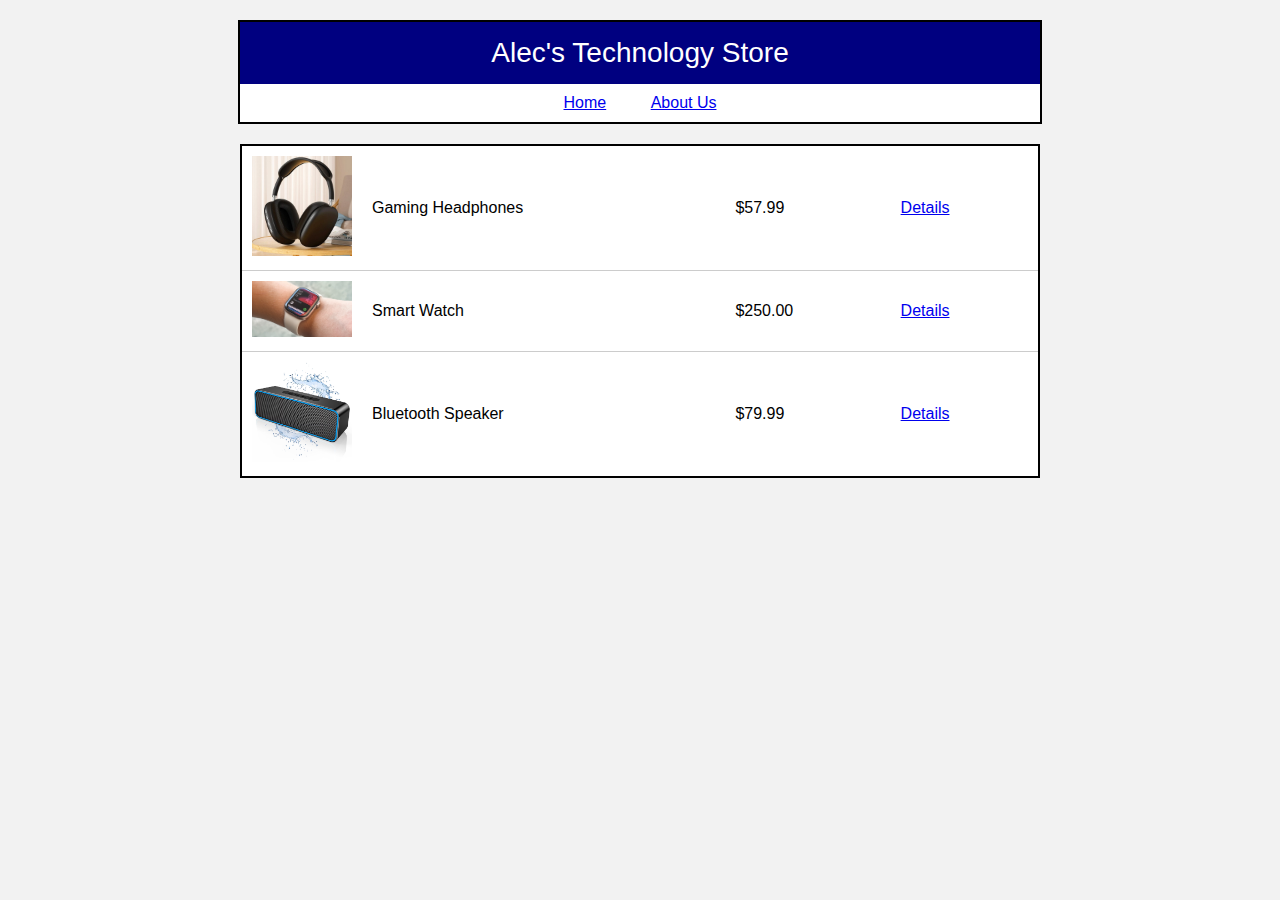
<file: assignment2/index.htm>
<!DOCTYPE html>
<html>
<head>
    <title>Alec's Technology Store - Home</title> <!-- Title of the page -->
    <link rel="stylesheet" href="css/styles.css"> <!-- Link to the CSS stylesheet for styling the page -->
</head>
<body>

<div id="header"> <!-- Header section of the page -->

    <div id="siteTitle">
        Alec's Technology Store
    </div> 

    <div id="nav">
        <a href="index.htm">Home</a> <!-- Link to the home page -->
        <span class="space"></span>
        <a href="about.htm">About Us</a> <!-- Link to the about us page -->
    </div>

</div>

<table>

<tr> <!-- Used first tr/td for this based w3schools -->
    <td class="thumb"> <!-- Thumbnail image for the item -->
        <a href="items/item1.htm">
            <img src="images/item1.jpg">
        </a>
    </td>
    <td>Gaming Headphones</td> 
    <td>$57.99</td>
    <td><a href="items/item1.htm">Details</a></td>
</tr> <!-- End of first item -->

<tr> <!-- Second item -->
    <td class="thumb">
        <a href="items/item2.htm">
            <img src="images/item2.jpg">
        </a>
    </td>
    <td>Smart Watch</td>
    <td>$250.00</td>
    <td><a href="items/item2.htm">Details</a></td>
</tr> <!-- End of second item -->

<tr> <!-- Third item -->
    <td class="thumb">
        <a href="items/item3.htm">
            <img src="images/item3.jpg">
        </a>
    </td>
    <td>Bluetooth Speaker</td>
    <td>$79.99</td>
    <td><a href="items/item3.htm">Details</a></td>
</tr> <!-- End of third item -->

</table>

</body>
</html> <!-- End of the HTML document -->
</file>
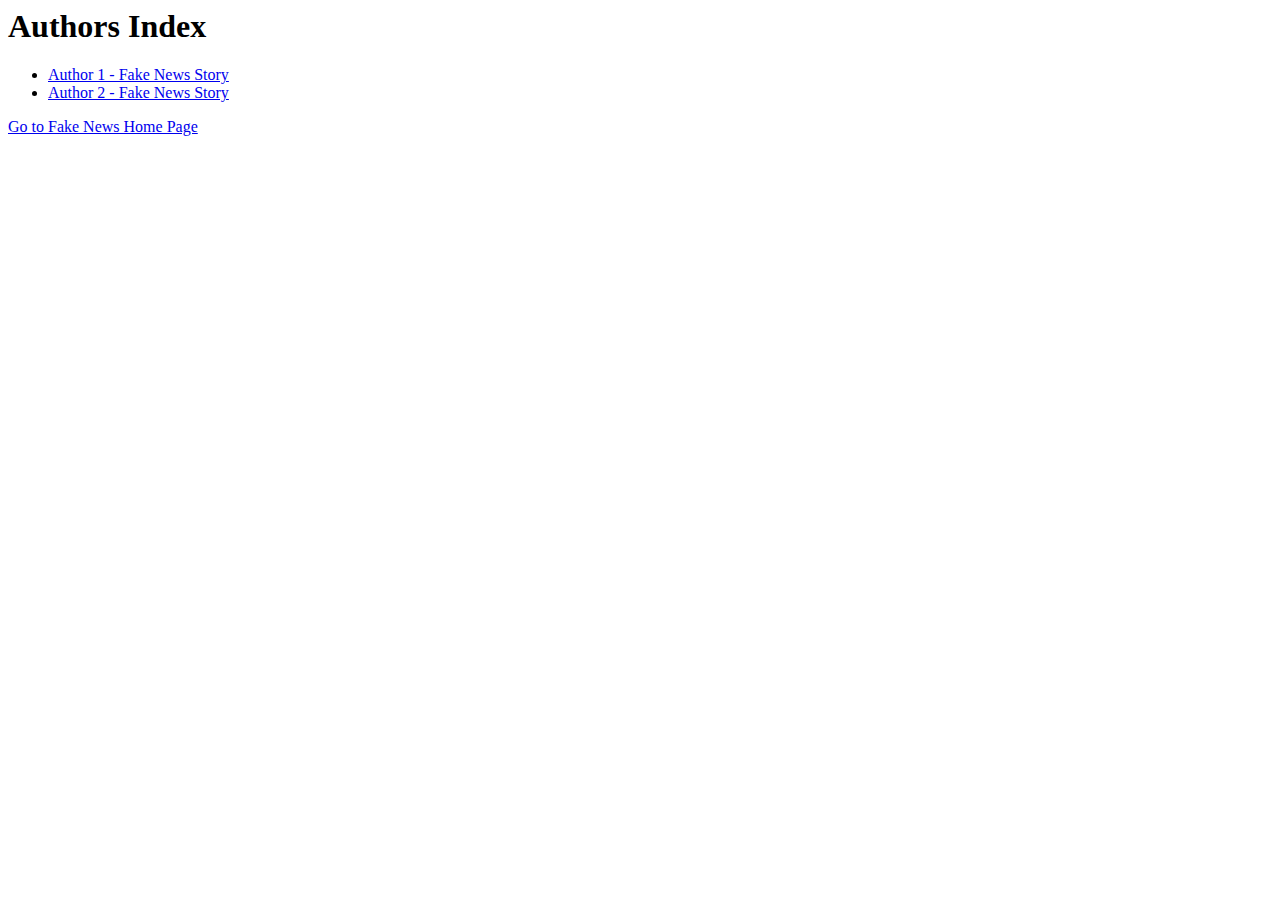
<file: Test/Authors/index.htm>
<html>
    <head>
        <title>Author's Index Page</title>
    </head>
    <body>
        <header>
            <div>
                <h1>Authors Index</h1>
            </div>
        </header>

        <main>
        <ul>
            <li><a href="author1.htm">Author 1 - Fake News Story</a></li>
            <li><a href="author2.htm">Author 2 - Fake News Story</a></li>
        </ul>
        </body>
        </main>

        <footer>
            <a href="C:\Users\admin\Desktop\Java Lab\ISYS 101\Beckley Fake News.html">Go to Fake News Home Page</a>
        </footer>
    </body>
</html>
</file>
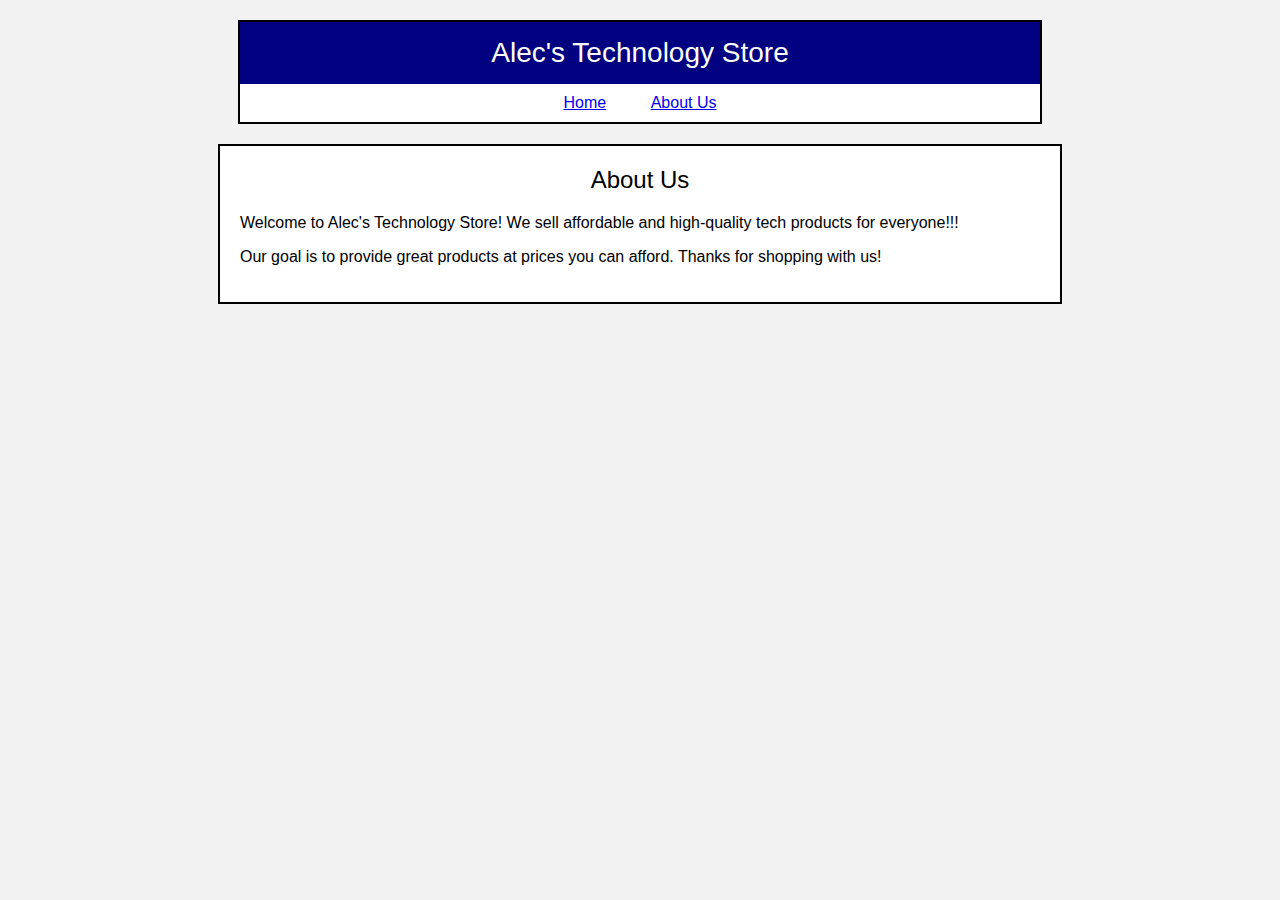
<file: assignment2/about.htm>
<!DOCTYPE html>
<html>
<head>
    <title>Alec's Technology Store - About Us</title> <!-- Title of the page -->
    <link rel="stylesheet" href="css/styles.css"> <!-- Link to the CSS stylesheet for styling the page -->
</head>
<body>

<div id="header">

    <div id="siteTitle"> <!-- Site title displayed in the header -->
        Alec's Technology Store
    </div>

    <div id="nav">
        <a href="index.htm">Home</a> <!-- Link to the home page -->
        <span class="space"></span>
        <a href="about.htm">About Us</a> <!-- Link to the about us page -->
    </div>

</div>

<div class="contentBox"> <!-- Main content box for the about us information -->

    <div class="bigTitle">About Us</div>

    <p>
        Welcome to Alec's Technology Store! We sell affordable and high-quality tech
        products for everyone!!!
    </p>

    <p>
        Our goal is to provide great products at prices you can afford.
        Thanks for shopping with us! 
    </p>

</div> <!-- End of content box -->

</body>
</html> <!-- End of the HTML document -->
</file>
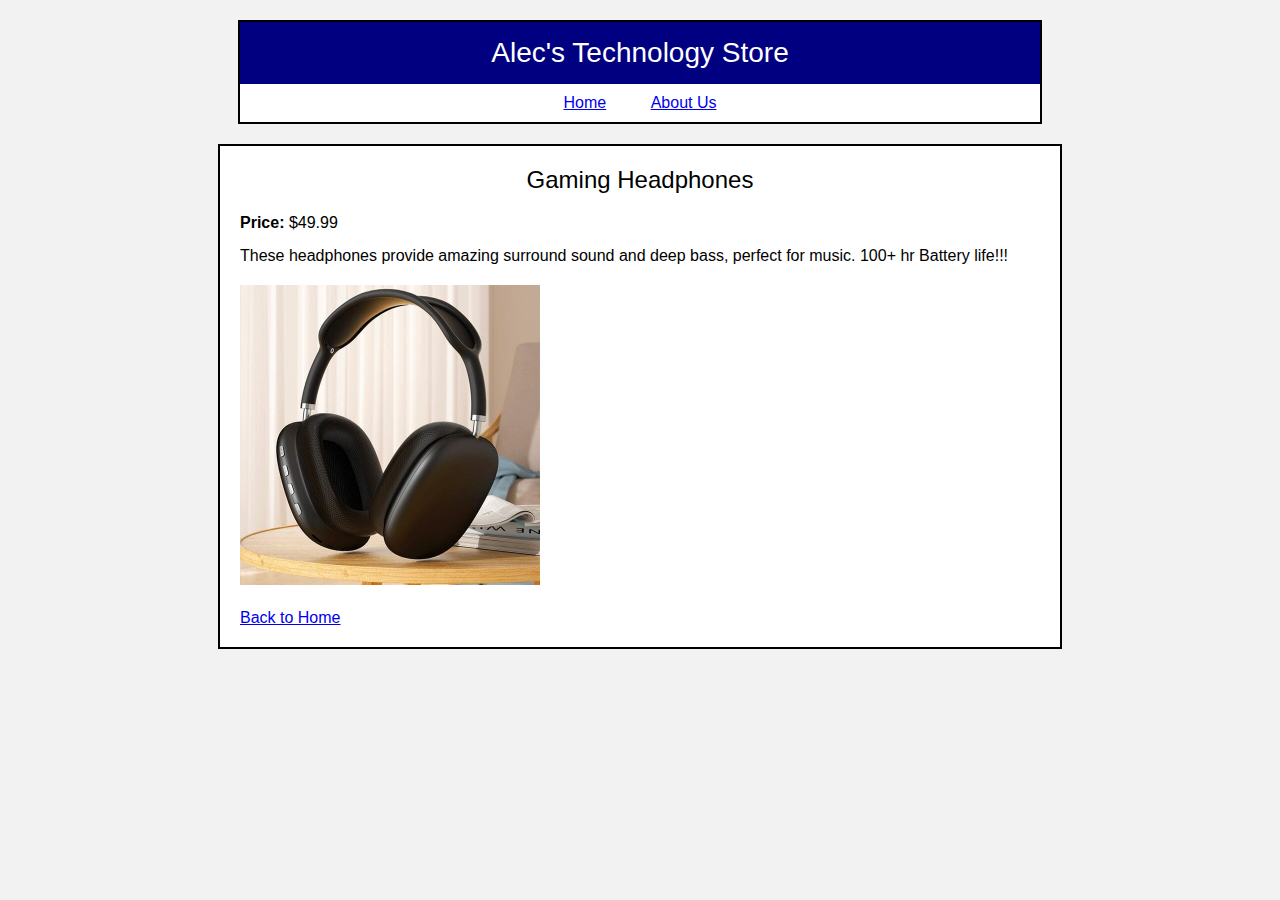
<file: assignment2/items/item1.htm>
<!DOCTYPE html>
<html>
<head>
    <title>Alec's Technology Store - Gaming Headphones</title> <!-- Title of the page -->
    <link rel="stylesheet" href="../css/styles.css">
</head>
<body>

<div id="header">

    <div id="siteTitle"> 
        Alec's Technology Store
    </div>

    <div id="nav"> <!-- Navigation links -->
        <a href="../index.htm">Home</a>
        <span class="space"></span>
        <a href="../about.htm">About Us</a>
    </div> <!-- End of navigation -->

</div>

<div class="contentBox"> <!-- Main content box for the item details -->

    <div class="bigTitle">Gaming Headphones</div>

    <div>
        <strong>Price:</strong> $49.99
    </div>

    <div style="margin-top:15px;">
        These headphones provide amazing surround sound and deep bass,
        perfect for music. 100+ hr Battery life!!!
    </div>

    <div style="margin-top:20px;">
        <img src="../images/item1.jpg" width="300">
    </div> 

    <div style="margin-top:20px;">
        <a href="../index.htm">Back to Home</a>
    </div> <!-- Link to go back to the home page -->

</div> <!-- End of content box -->

</body> 
</html> <!-- End of the HTML document -->
</file>
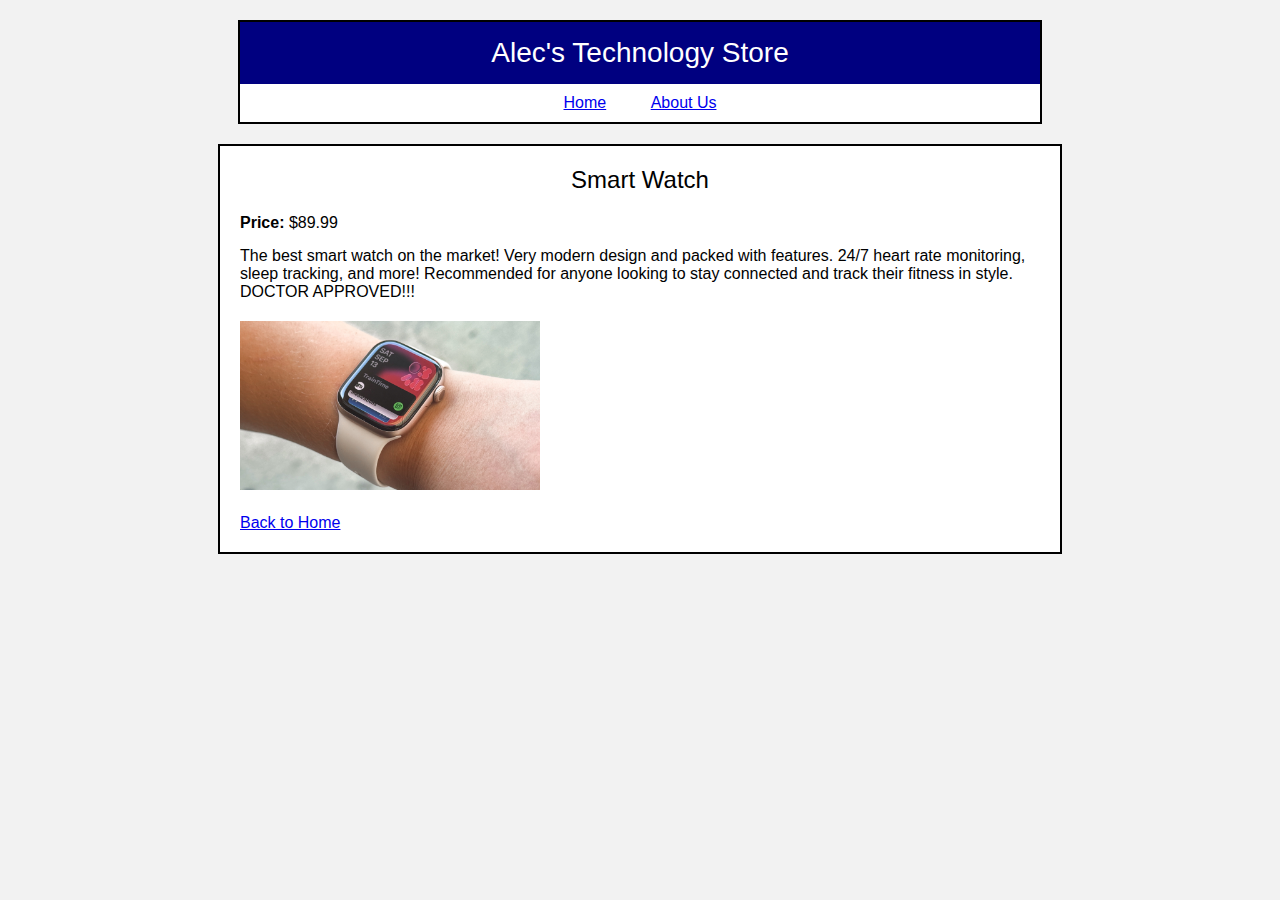
<file: assignment2/items/item2.htm>
<!DOCTYPE html>
<html>
<head> 
    <title>Alec's Technology Store - Smart Watch</title>
    <link rel="stylesheet" href="../css/styles.css"> <!-- Link to the CSS stylesheet for styling the page -->
</head>
<body>

<div id="header">

    <div id="siteTitle"> 
        Alec's Technology Store
    </div>

    <div id="nav"> <!-- Navigation links -->
        <a href="../index.htm">Home</a>
        <span class="space"></span>
        <a href="../about.htm">About Us</a>
    </div> <!-- End of navigation -->

</div>

<div class="contentBox"> <!-- Main content box for the item details -->

    <div class="bigTitle">Smart Watch</div>

    <div>
        <strong>Price:</strong> $89.99
    </div>

    <div style="margin-top:15px;">
        The best smart watch on the market! Very modern design and packed with features. 24/7 heart rate monitoring, sleep tracking, and more!
        Recommended for anyone looking to stay connected and track their fitness in style. DOCTOR APPROVED!!!
    </div>

    <div style="margin-top:20px;">
        <img src="../images/item2.jpg" width="300">
    </div>

    <div style="margin-top:20px;">
        <a href="../index.htm">Back to Home</a>
    </div> <!-- Link to go back to the home page -->

</div> <!-- End of content box -->

</body>
</html> <!-- End of the HTML document -->
</file>
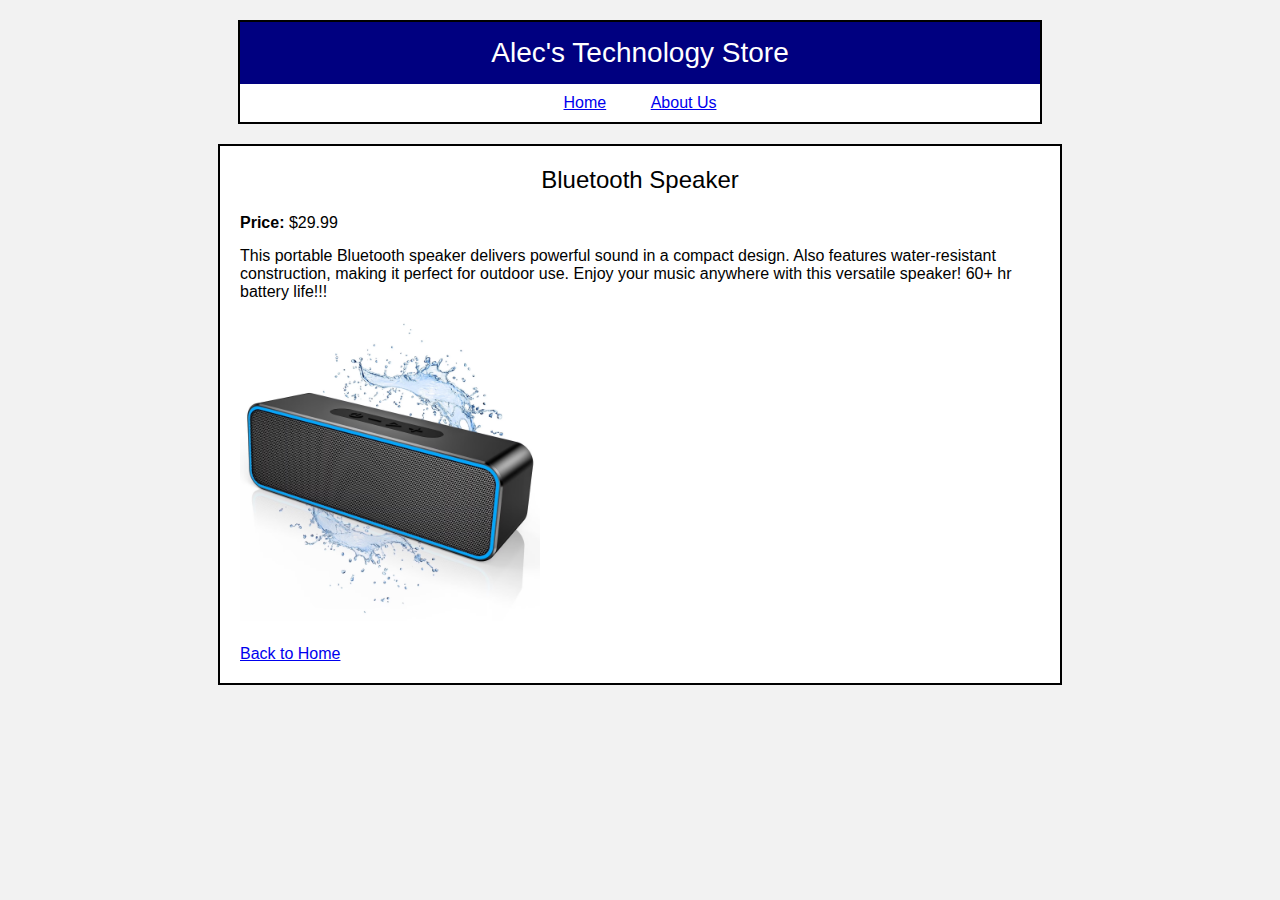
<file: assignment2/items/item3.htm>
<!DOCTYPE html>
<html>
<head>
    <title>Alec's Technology Store - Bluetooth Speaker</title>
    <link rel="stylesheet" href="../css/styles.css"> <!-- Link to the CSS stylesheet for styling the page -->
</head>
<body>

<div id="header">

    <div id="siteTitle"> <!-- Site title displayed in the header -->
        Alec's Technology Store
    </div> <!-- End of site title -->

    <div id="nav"> <!-- Navigation links -->
        <a href="../index.htm">Home</a>
        <span class="space"></span>
        <a href="../about.htm">About Us</a>
    </div> <!-- End of navigation -->

</div>

<div class="contentBox"> <!-- Main content box for the item details -->

    <div class="bigTitle">Bluetooth Speaker</div>

    <div>
        <strong>Price:</strong> $29.99
    </div>

    <div style="margin-top:15px;">
        This portable Bluetooth speaker delivers powerful sound in a compact design.
        Also features water-resistant construction, making it perfect for outdoor use. Enjoy your music anywhere with this versatile speaker! 
        60+ hr battery life!!!
    </div>

    <div style="margin-top:20px;">
        <img src="../images/item3.jpg" width="300">
    </div>

    <div style="margin-top:20px;">
        <a href="../index.htm">Back to Home</a>
    </div> <!-- Link to go back to the home page -->

</div> <!-- End of content box -->

</body>
</html> <!-- End of the HTML document -->
</file>
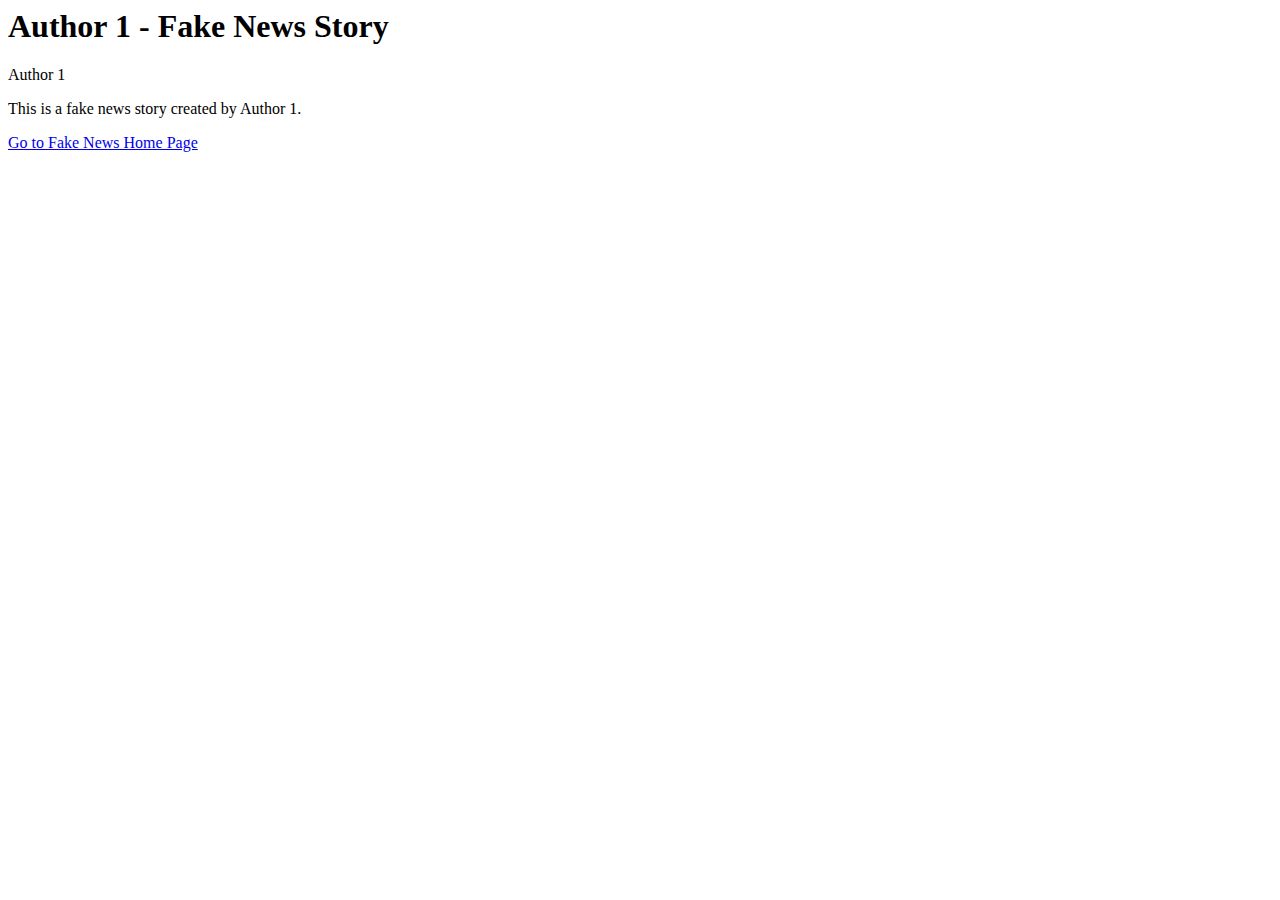
<file: Test/Authors/author1.htm>
<html>
    <head>
        <title>Author 1 - Fake News Story</title>
    </head>
<body>
<header>
    <div> <!--- title div-->
<h1>Author 1 - Fake News Story</h1>
    </div> <!--- end title div-->

</header>

<main>
    <section> <!-- section for author 2 content-->
        Author 1
    </section> <!-- end section for author 2 content-->

        <section>
            <p>
        This is a fake news story created by Author 1.
            </p>
        </section>
</main>

   <footer>
<a href="C:\Users\admin\Desktop\Java Lab\ISYS 101\Beckley Fake News.html">Go to Fake News Home Page</a>
   </footer> 

    
</body>
</html>
</file>
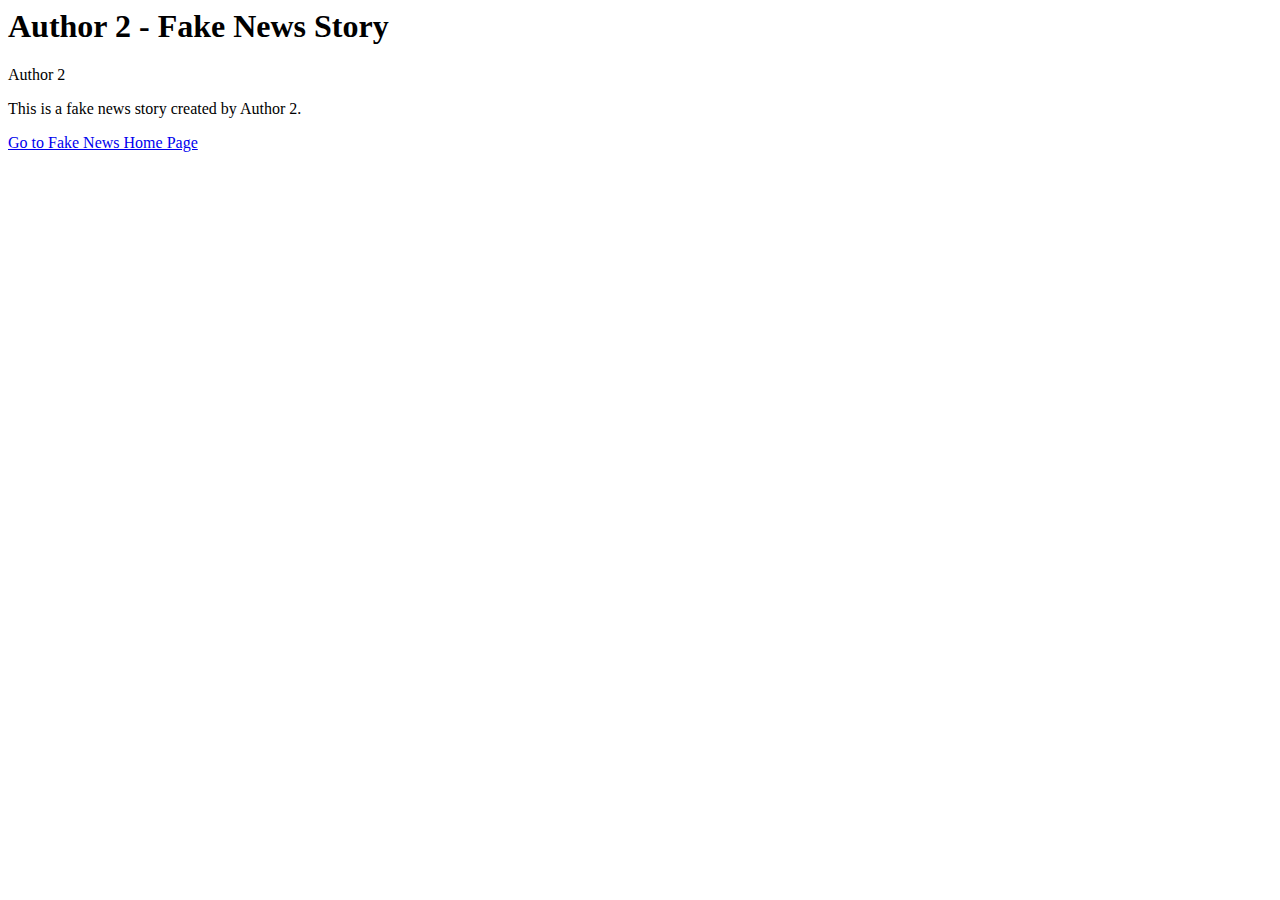
<file: Test/Authors/author2.htm>
<html>
    <head> <!--->
        <title>Author 2 - Fake News Story</title>
    </head>
<body>
<header>
    <div> <!--- title div-->
<h1>Author 2 - Fake News Story</h1>
    </div> <!--- end title div-->

</header>

<main>
    <section> <!-- section for author 2 content-->
        Author 2
    </section> <!-- end section for author 2 content-->

        <section>
            <p>
        This is a fake news story created by Author 2.
            </p>
        </section>
</main>

   <footer> 
<a href="C:\Users\admin\Desktop\Java Lab\ISYS 101\Beckley Fake News.html">Go to Fake News Home Page</a>
   </footer> 

    
</body>
</html>
</file>
<file: assignment2/css/styles.css>
/* CSS for Alec's Technology Store website */

body {                                /* Basic styling for the body of the page */
    font-family: Arial;
    background-color: #f2f2f2;
}


#header { 
    width: 800px;
    margin: 20px auto;
    border: 2px solid black;
}


#siteTitle {
    background-color: navy;
    color: white;
    text-align: center;
    padding: 15px;
    font-size: 28px;
}


#nav {
    background-color: white;
    text-align: center;
    padding: 10px;
}


.space {
    margin-left: 40px;
}


table {                         /* w3schools.com/html/html_tables.asp */
    width: 800px;
    margin: 20px auto;
    border: 2px solid black;
    border-collapse: collapse;
    background-color: white;
}

td {                              /*table cell styling */
    padding: 10px;
    border-bottom: 1px solid #ccc;
}


.thumb {
    width: 100px;
}

.thumb img {
    width: 100%;
}


.contentBox {
    width: 800px;
    margin: 20px auto;
    border: 2px solid black;
    background-color: white;
    padding: 20px;
}


.bigTitle {                         /* Styling for the big title of the item */
    text-align: center;
    font-size: 24px;
    margin-bottom: 20px;
}
</file>
